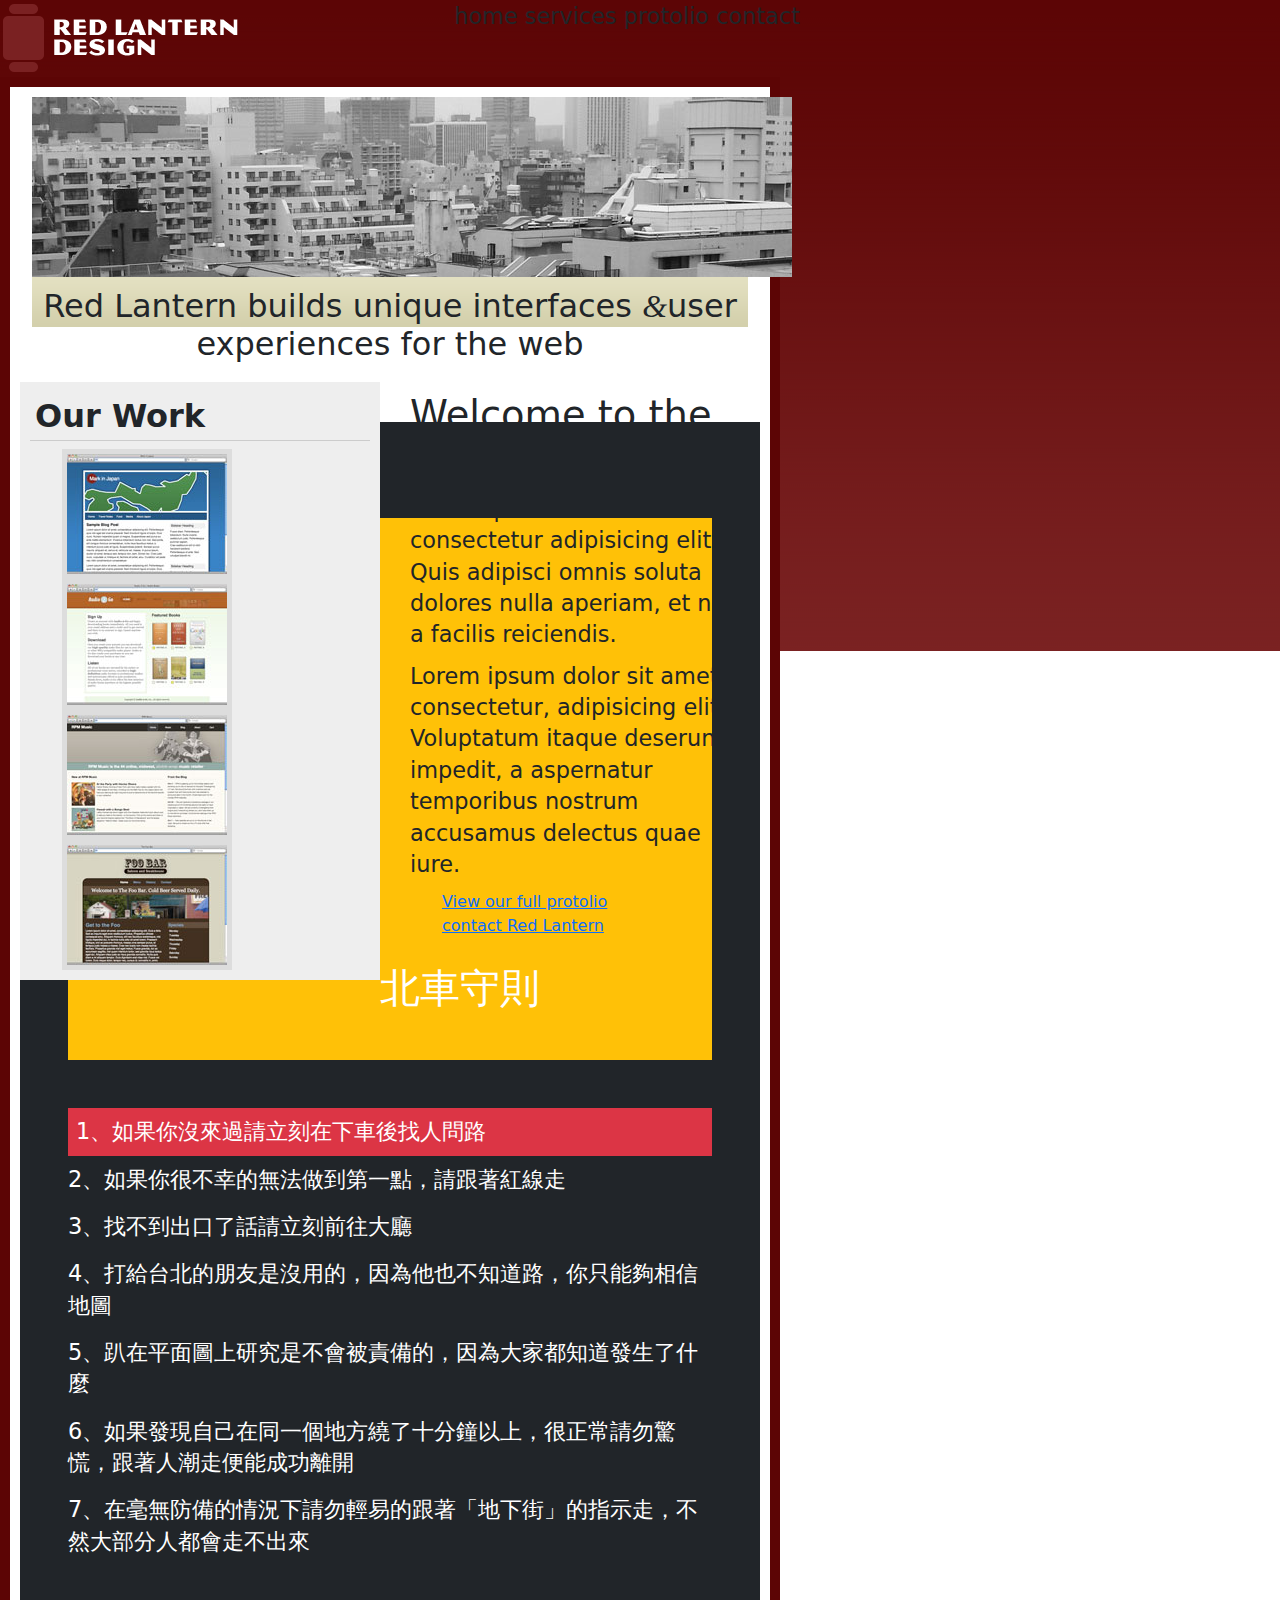
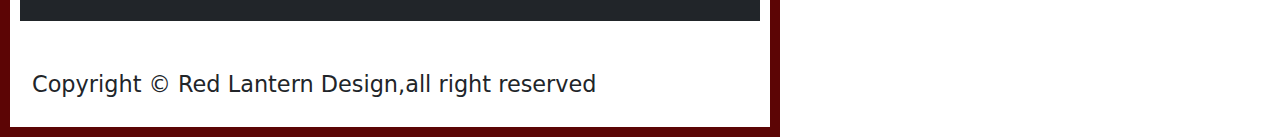
<file: web2023-main/index.html>
<!DOCTYPE html>
<html lang="en">
<head>
    <meta charset="UTF-8">
    <meta http-equiv="X-UA-Compatible" content="IE=edge">
    <meta name="viewport" content="width=device-width, initial-scale=1.0">
    <title>痾痾痾痾</title>
    <link rel="stylesheet" href="./Example1_Resources/css/style.css">
    <link href="https://cdn.jsdelivr.net/npm/bootstrap@5.3.2/dist/css/bootstrap.min.css" rel="stylesheet">
    <script src="https://cdn.jsdelivr.net/npm/bootstrap@5.3.2/dist/js/bootstrap.bundle.min.js"></script>
</head>
<body>
    <header>
        <img src="./Example1_Resources/images/rl_logo.png" alt="readlatern designs Logo">
        <ul id="nav">
            <li>home</li>
            <li>services</li>
            <li>protolio</li>
            <li>contact</li>
        </ul>
    </header>
    <article id="main">
        <div id="main_title" class="container">
            <img src="./Example1_Resources/images/tokyo.jpg" alt="Tokyo">
            <h1>Red Lantern builds unique interfaces <span class="amp">&amp;</span>user experiences for the web</h1>
        </div>
        <div id="content" class="container">
            <h2>Welcome to the New Red Lantern</h2>
            <p>Lorem ipsum dolor sit amet consectetur adipisicing elit. Quis adipisci omnis soluta dolores nulla aperiam, et nihil a facilis reiciendis.</p>
            <p>Lorem ipsum dolor sit amet consectetur, adipisicing elit. Voluptatum itaque deserunt impedit, a aspernatur temporibus nostrum accusamus delectus quae iure.</p>
            <ul>
                <li><a href="#">View our full protolio</a></li>
                <li><a href="#">contact Red Lantern</a></li>
            </ul>
        </div>
        <div id="sidebar" class="container">
            <h2>Our Work</h2>
            <ul id="port">
                <li><img src="Example1_Resources/images/markinjapan.jpg" alt=""></li>
                <li><img src="./Example1_Resources/images/a2g.jpg" alt=""></li>
                <li><img src="./Example1_Resources/images/rpm.jpg" alt=""></li>
                <li><img src="./Example1_Resources/images/foobar.jpg" alt=""></li>
            </ul>
        </div>
        <div class="container p-5 my-5 bg-dark text-white">
            <h1 class="p-5 my-5 bg-warning">北車守則</h1>
            <p class="p-2 my-2 bg-danger text-white">1、如果你沒來過請立刻在下車後找人問路</p>
            <p>2、如果你很不幸的無法做到第一點，請跟著紅線走</p>
            <p>3、找不到出口了話請立刻前往大廳</p>
            <p>4、打給台北的朋友是沒用的，因為他也不知道路，你只能夠相信地圖</p>
            <p>5、趴在平面圖上研究是不會被責備的，因為大家都知道發生了什麼</p>
            <p>6、如果發現自己在同一個地方繞了十分鐘以上，很正常請勿驚慌，跟著人潮走便能成功離開</p>
            <p>7、在毫無防備的情況下請勿輕易的跟著「地下街」的指示走，不然大部分人都會走不出來</p>
        </div>
        <footer class="container">
            <p>Copyright &copy; Red Lantern Design,all right reserved</p>
        </footer>
    </article>
    
</body>
</html>
</file>
<file: web2023-main/Example1_Resources/css/style.css>
/*
The font size here is set to 62.5% so that
1em = 10px. This makes adjusting our typography
a little easier
*/
body {
	margin: 0 auto;
	width: 800px;
	padding: 0;
	background: #7a2122 url('../images/body_bg.gif') repeat-x top;
	font-family: Helvetica, sans-serif;
	font-size: 62.5%;
	color: #333;
}

h1, h2, p, ul, li {
	margin: 0;
	padding: 0;
}

p {
	font-size: 1.4em;
	line-height: 1.4em;
}

ul {
	list-style-type: none;
}



/* This rule adds a nice style to our ampersands */
span.amp {
	font-family: Baskerville, "Goudy Old Style", "Palatino", "Book Antiqua", serif;
	font-weight: normal;
	font-style: italic;
}

#masthead {
	/*margin: 0 auto ;
	margin-top: 20px;*/
	width: 800px;
	color: #fff;
}

#masthead h1 {
	float: left;
}

#nav {
	float: right;
	/*margin: 50px 10px 0 0;*/
	font-size: 1.4em;
}

 
#nav li {
	display: inline;
	/*margin: 0 0 0 20px;*/
}

#nav li a {
	color: #fff;
	text-decoration: none;
	background: none;
}
#nav li a:link {
	color: #fff;
	 
}
 
#nav li a:visited {
	color: #ff0000;
	 
}
/*
Because the header content is outside the wrap <div>,
we need to use the same "margin: 0 auto" trick to center
the layout
*/
#main {
	clear: both;
	/*margin: 0 auto;*/
	padding: 10px;
	width: 780px;
	background: #fff;
	border: 10px solid #5c0505;
}

#main_title img {
	/*border: 10px solid #ccc;*/
}

#main_title h1 {
	font-size: 2em;
	/*margin: 10px 0 0 0;*/
	padding: 10px;
	text-align: center;
	background: url('../images/tagline_bg.gif') repeat-x;
}

#content, #sidebar {
	width: 360px;
	/*margin: 20px 0 20px 0;*/
	padding: 10px;
}

#content {
	float: right;
}

#content h2 {
	font-size: 2.4em;
	margin: 0 0 10px 0;
}

#content p {
	margin: 0 0 10px 0;
}

#link-list {
	margin: 20px 0 0 0;
	font-size: 1.4em;
}

#link-list li {
	margin: 0 0 10px 0;
}

#sidebar {
	float: left;
	background: #eee;
}

#sidebar h2 {
	font-weight: bold;
	border-bottom: 1px solid #ccc;
	/*margin: 0 0 20px 0;*/
	padding: 5px;
}

#port li {
	/*margin: 0 10px 20px 0;*/
	float: left;
	border: 5px solid #ddd;
}

#footer {
	clear: both;
	background: #eee;
	padding: 10px;
	border-top: 2px solid #ddd;
	text-align: center;
	color: #777;
}
</file>
